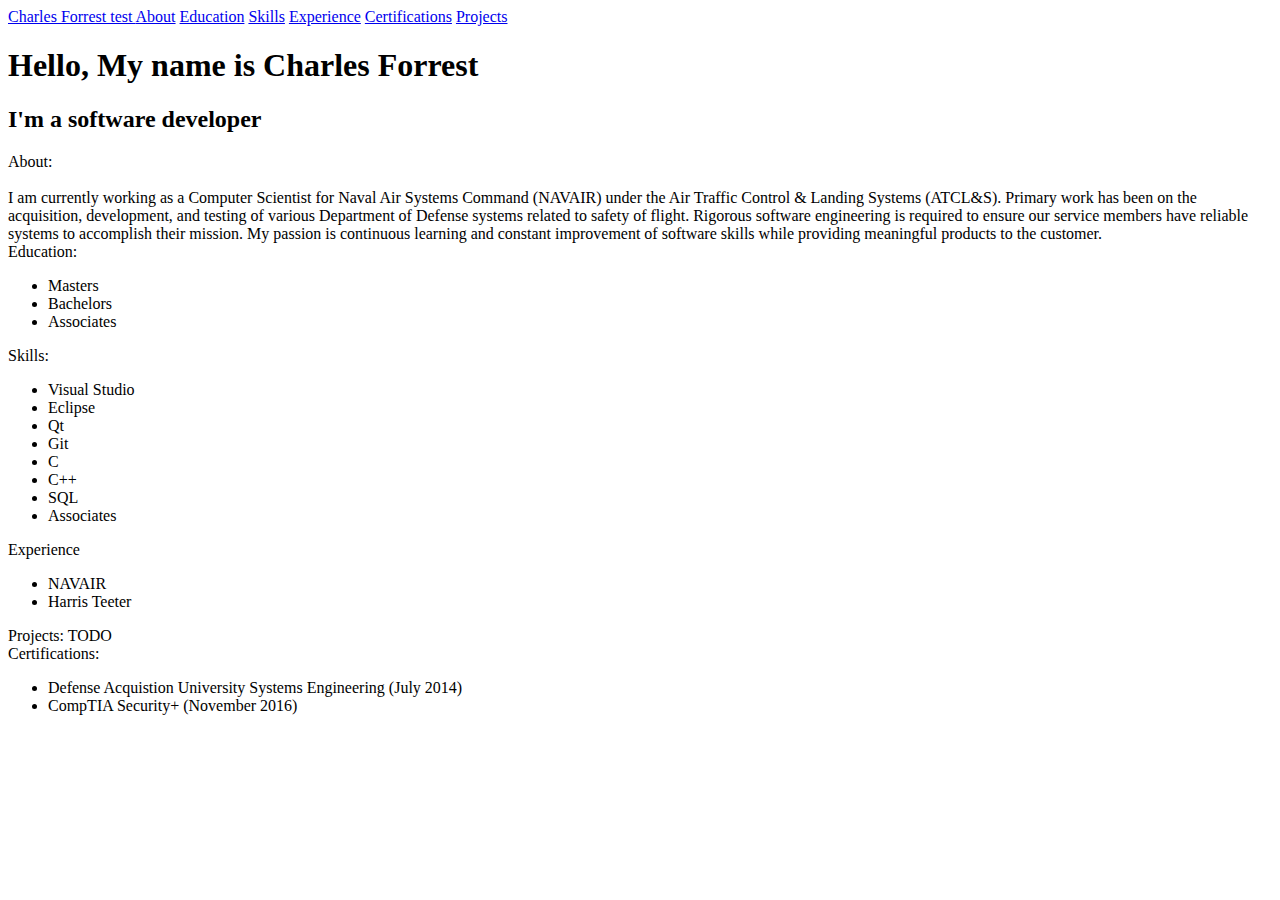
<file: index.html>
<!DOCTYPE html>
<html>
    <head>
        <meta charset="utf-8">
        <title>Charles's Webpage</title>
    </head>

    <body id=top>
        <!Navigation>
        <nav class="navbar navbar-expand-lg bg-secondary fixed-top text-uppercase" id="nav">
            <a class="navbar-brand js-scroll-trigger" href="#top"> Charles Forrest test</h1>
                
            <a href="#About">About</a>
            <a href="#Education">Education</a>
            <a href="#Skills">Skills</a>
            <a href="#Experience">Experience</a>
            <a href="#Certifications">Certifications</a>
            <a href="#Projects">Projects</a>
        </nav>
        <header>
            <!Add CSS>
            <h1>Hello,  My name is Charles Forrest</h1>
            <h2>I'm a software developer</h2>
        </header>
        <section id=About>
            About:
            <br><br>I am currently working as a Computer Scientist for Naval Air Systems Command (NAVAIR) under the Air Traffic Control & Landing Systems (ATCL&S). Primary work has been on the acquisition, development, and testing of various Department of Defense systems related to safety of flight. Rigorous software engineering is required to ensure our service members have reliable systems to accomplish their mission. My passion is continuous learning and constant improvement of software skills while providing meaningful products to the customer. 
        </section>
        <section id=Education>
            Education:
            <ul>
                <li>Masters</li>
                <li>Bachelors</li>
                <li>Associates</li>
            </ul>
        </section>
        <section id=Skills>
                Skills:
                <ul>
                    <li>Visual Studio</li>
                    <li>Eclipse</li>
                    <li>Qt</li>
                    <li>Git</li>
                    <li>C</li>
                    <li>C++</li>
                    <li>SQL</li>
                    <li>Associates</li>
                </ul>
        </section>
        <section id=Experience> 
            Experience
            <ul>
                <li>NAVAIR</li>
                <li>Harris Teeter</li>    
            </ul>
        </section>
        <section id=Projects>
            Projects: TODO
        </section>
        <section id=Certifications>
            Certifications:
            <ul>
                <li>Defense Acquistion University Systems Engineering (July 2014)</li>
                <li>CompTIA Security+ (November 2016)</li>
            </ul>
        </section>

    </body>
</html>
</file>
